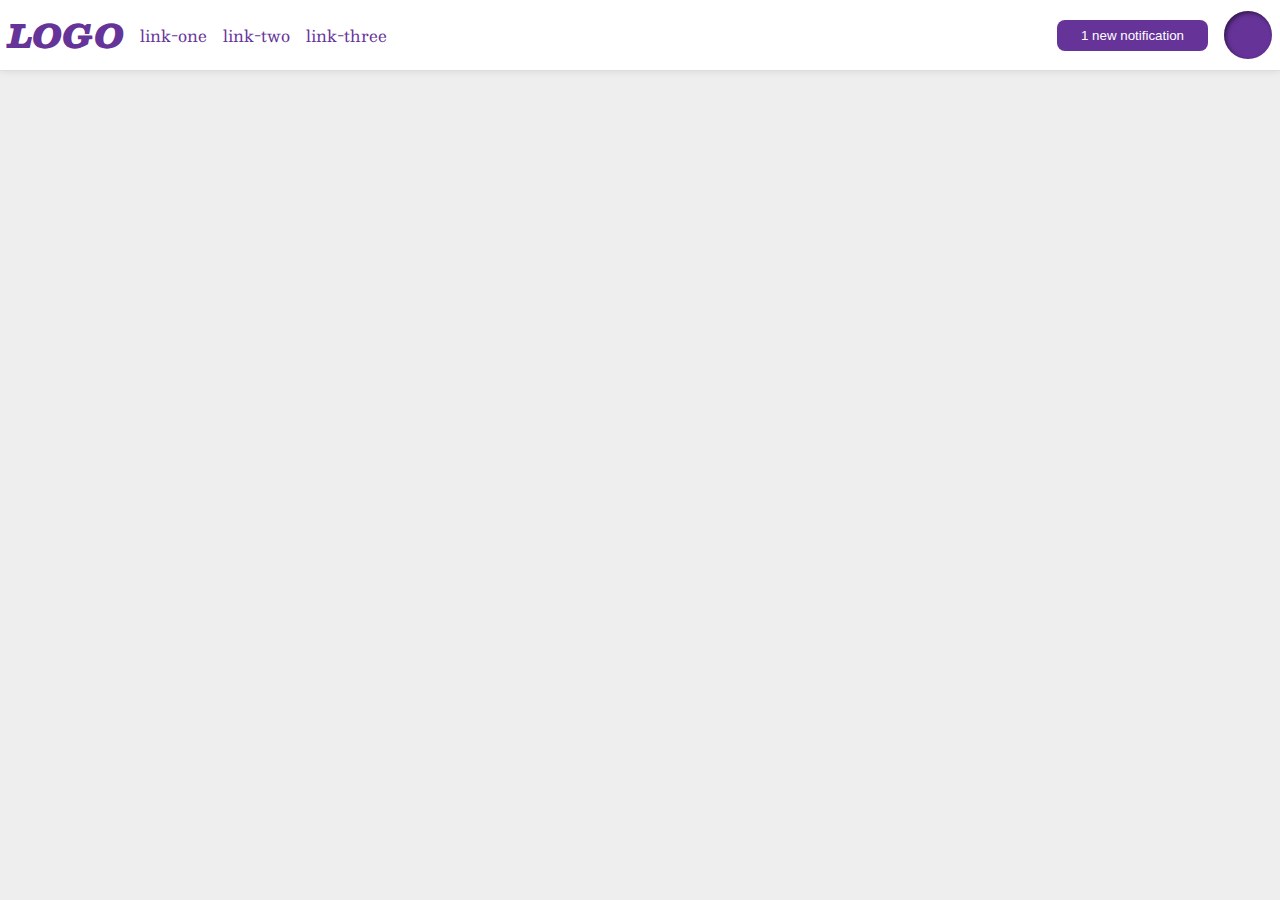
<file: flex/03-flex-header-2/index.html>
<!DOCTYPE html>
<html lang="en">
  <head>
    <meta charset="UTF-8">
    <meta http-equiv="X-UA-Compatible" content="IE=edge">
    <meta name="viewport" content="width=device-width, initial-scale=1.0">
    <title>Flex Header 2</title>
    <link rel="stylesheet" href="style.css">
  </head>
  <body>
    <div class="header">

      <div class="left">
        <div class="logo">
          LOGO
        </div>
        <ul class="links">
          <li><a href="google.com">link-one</a></li>
          <li><a href="google.com">link-two</a></li>
          <li><a href="google.com">link-three</a></li>
        </ul>
      </div>

      <div class="right">
        <button class="notifications">
          1 new notification
        </button>
        <div class="profile-image"></div>
      </div>
      
    </div>
  </body>
</html>
</file>
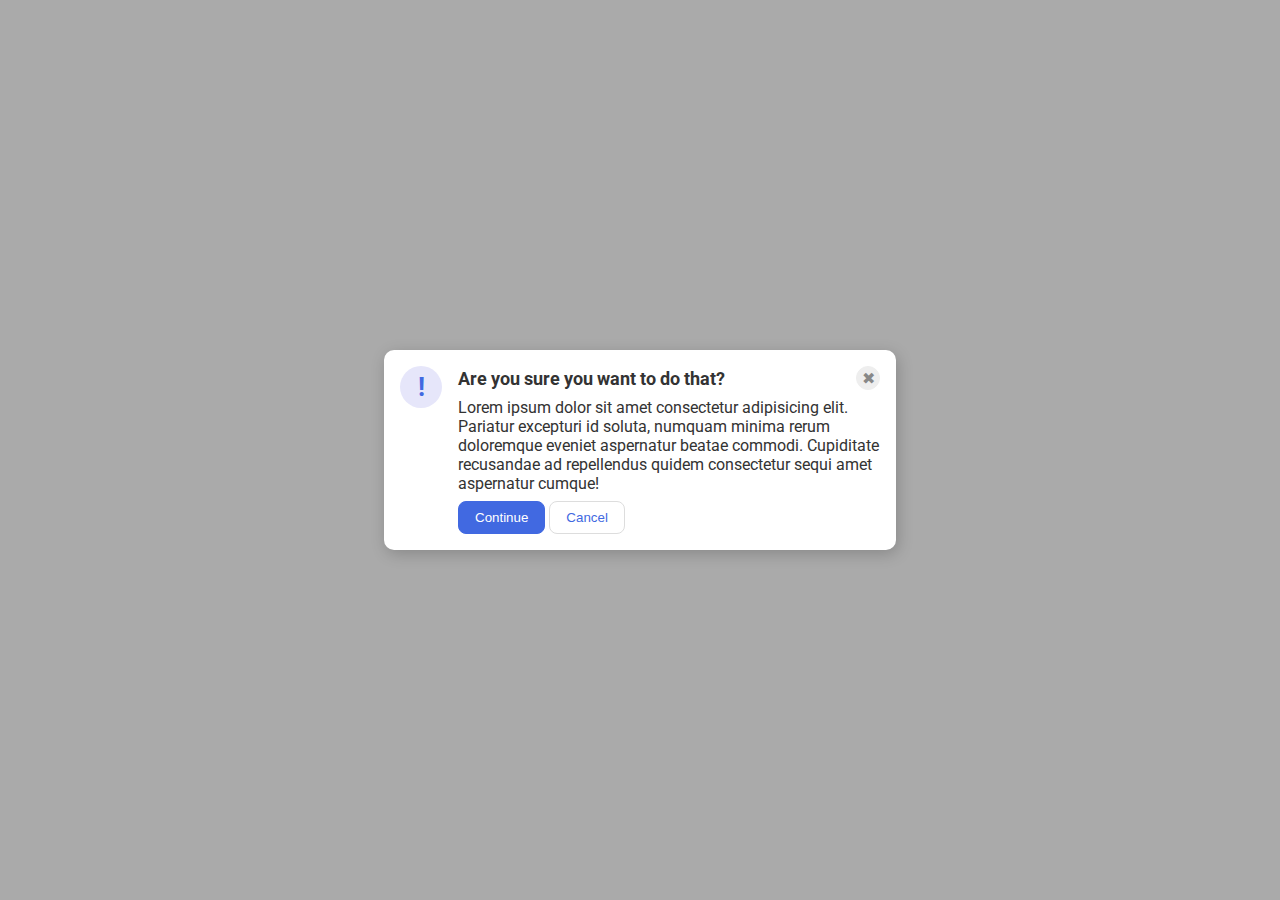
<file: flex/05-flex-modal/index.html>
<!DOCTYPE html>
<html lang="en">
  <head>
    <meta charset="UTF-8">
    <meta http-equiv="X-UA-Compatible" content="IE=edge">
    <meta name="viewport" content="width=device-width, initial-scale=1.0">
    <link rel="stylesheet" href="style.css">
    <title>Modal</title>
  </head>
  <body>
    <div class="modal">
      <div class="icon">!</div>
      <div class="container">
        <div class="header">
          Are you sure you want to do that?
        <button class="close-button">✖</button>
        </div>
        <div class="text">Lorem ipsum dolor sit amet consectetur adipisicing elit. Pariatur excepturi id soluta, numquam minima rerum doloremque eveniet aspernatur beatae commodi. Cupiditate recusandae ad repellendus quidem consectetur sequi amet aspernatur cumque!</div>
        <button class="continue">Continue</button>
        <button class="cancel">Cancel</button>
      </div>
    </div>
  </body>
</html>
</file>
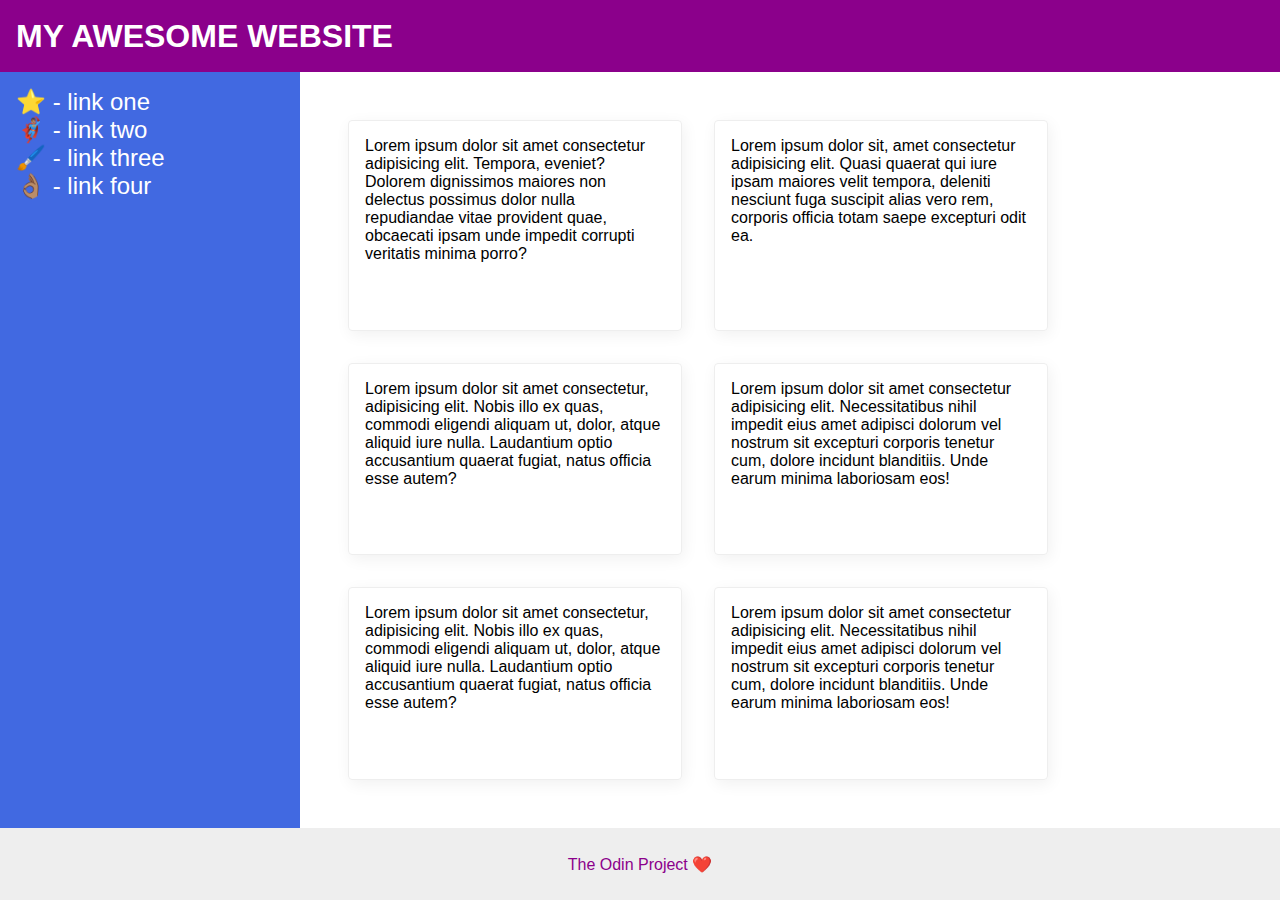
<file: flex/07-flex-layout-2/index.html>
<!DOCTYPE html>
<html lang="en">
  <head>
    <meta charset="UTF-8">
    <meta http-equiv="X-UA-Compatible" content="IE=edge">
    <meta name="viewport" content="width=device-width, initial-scale=1.0">
    <title>The Holy Grail</title>
    <link rel="stylesheet" href="style.css">
  </head>
  <body>
      <div class="header">
        MY AWESOME WEBSITE
      </div>
      <div class="content">
        <div class="sidebar">
          <ul>
            <li><a href="#">⭐ - link one</a></li>
            <li><a href="#">🦸🏽‍♂️ - link two</a></li>
            <li><a href="#">🖌️ - link three</a></li>
            <li><a href="#">👌🏽 - link four</a></li>
          </ul>
        </div>
        <div class="cards">
          <div class="card">Lorem ipsum dolor sit amet consectetur adipisicing elit. Tempora, eveniet? Dolorem dignissimos maiores non delectus possimus dolor nulla repudiandae vitae provident quae, obcaecati ipsam unde impedit corrupti veritatis minima porro?</div>
          <div class="card">Lorem ipsum dolor sit, amet consectetur adipisicing elit. Quasi quaerat qui iure ipsam maiores velit tempora, deleniti nesciunt fuga suscipit alias vero rem, corporis officia totam saepe excepturi odit ea.</div>
          <div class="card">Lorem ipsum dolor sit amet consectetur, adipisicing elit. Nobis illo ex quas, commodi eligendi aliquam ut, dolor, atque aliquid iure nulla. Laudantium optio accusantium quaerat fugiat, natus officia esse autem?</div>
          <div class="card">Lorem ipsum dolor sit amet consectetur adipisicing elit. Necessitatibus nihil impedit eius amet adipisci dolorum vel nostrum sit excepturi corporis tenetur cum, dolore incidunt blanditiis. Unde earum minima laboriosam eos!</div>
          <div class="card">Lorem ipsum dolor sit amet consectetur, adipisicing elit. Nobis illo ex quas, commodi eligendi aliquam ut, dolor, atque aliquid iure nulla. Laudantium optio accusantium quaerat fugiat, natus officia esse autem?</div>
          <div class="card">Lorem ipsum dolor sit amet consectetur adipisicing elit. Necessitatibus nihil impedit eius amet adipisci dolorum vel nostrum sit excepturi corporis tenetur cum, dolore incidunt blanditiis. Unde earum minima laboriosam eos!</div>
        </div>
      </div>
      <div class="footer">
        The Odin Project ❤️
      </div>
  </body>
</html>
</file>
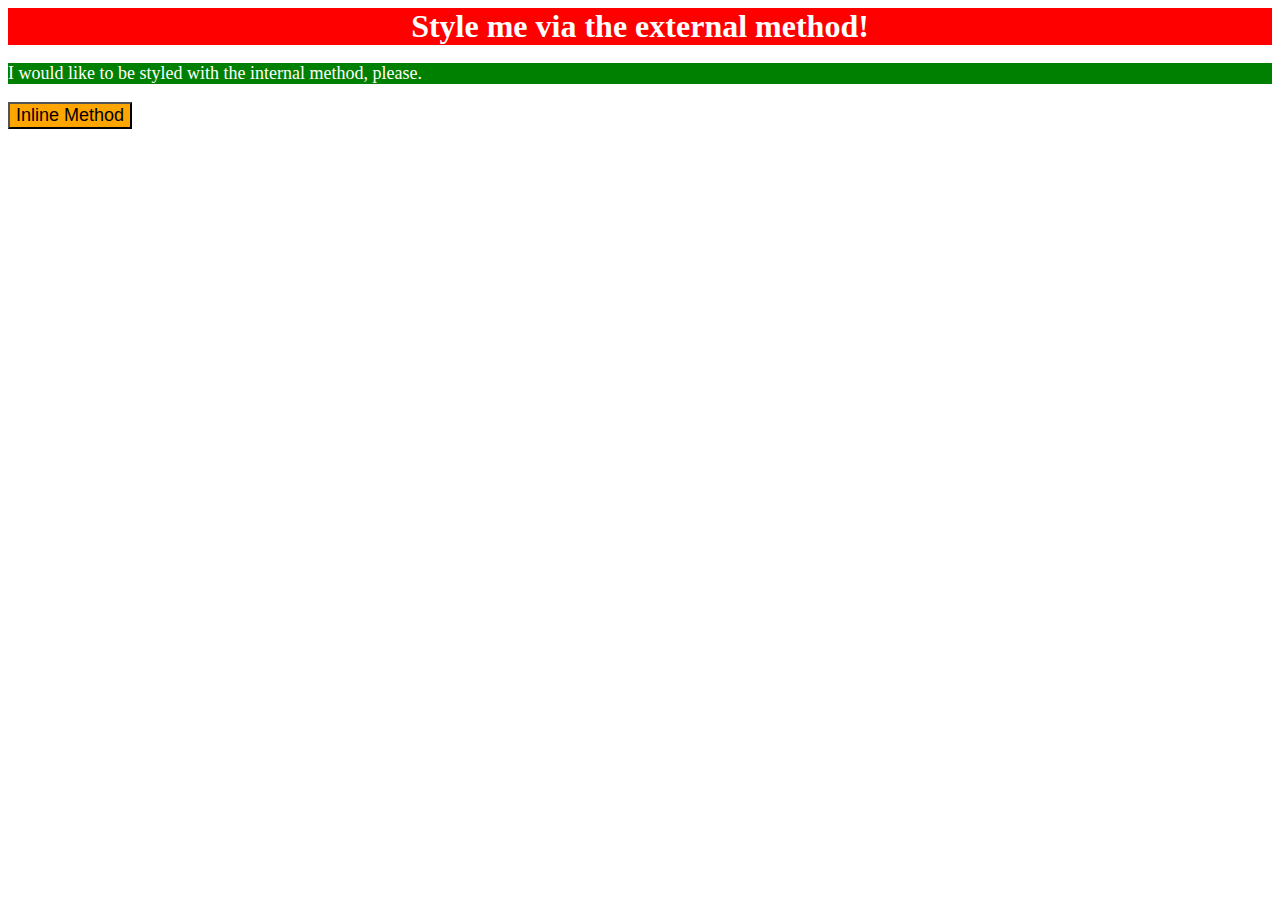
<file: foundations/01-css-methods/index.html>
<!DOCTYPE html>
<html lang="en">
  <head>
    <meta charset="UTF-8">
    <meta http-equiv="X-UA-Compatible" content="IE=edge">
    <meta name="viewport" content="width=device-width, initial-scale=1.0">
    <title>Methods for Adding CSS</title>
    <link rel="stylesheet" href="style.css">
    <style>
      p {
        background-color: green;
        color: white;
        font-size: 18px;
      }
    </style>
  </head>
  <body>
    <div>Style me via the external method!</div>
    <p>I would like to be styled with the internal method, please.</p>
    <button style="background-color: orange; font-size: 18px;">Inline Method</button>
  </body>
</html>
</file>
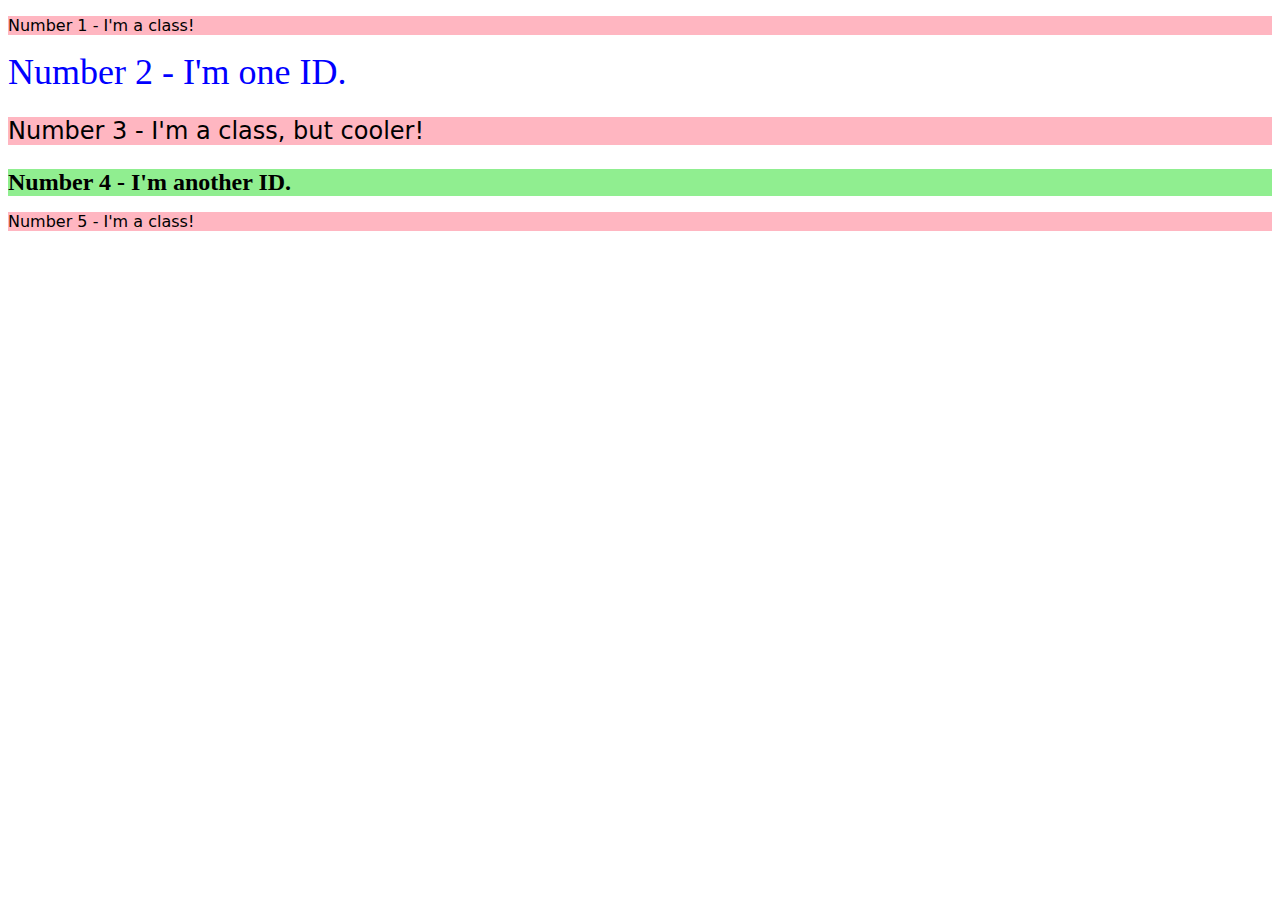
<file: foundations/02-class-id-selectors/index.html>
<!DOCTYPE html>
<html lang="en">
  <head>
    <meta charset="UTF-8">
    <meta http-equiv="X-UA-Compatible" content="IE=edge">
    <meta name="viewport" content="width=device-width, initial-scale=1.0">
    <title>Class and ID Selectors</title>
    <link rel="stylesheet" href="style.css">
  </head>
  <body>
    <p class="odd">Number 1 - I'm a class!</p>
    <div id="second">Number 2 - I'm one ID.</div>
    <p class="odd font-size">Number 3 - I'm a class, but cooler!</p>
    <div id="fourth" class="font-size">Number 4 - I'm another ID.</div>
    <p class="odd">Number 5 - I'm a class!</p>
  </body>
</html>
</file>
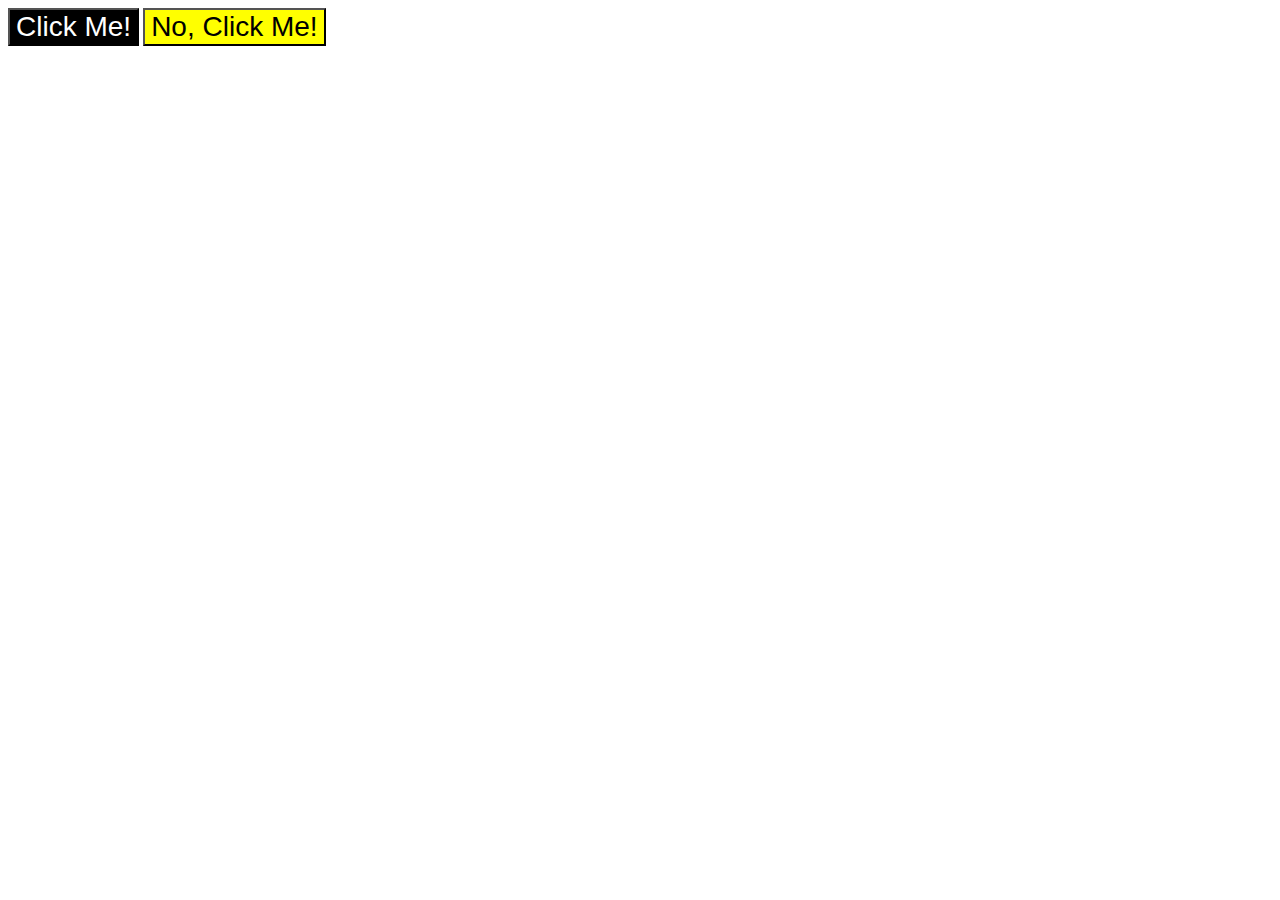
<file: foundations/03-grouping-selectors/index.html>
<!DOCTYPE html>
<html lang="en">
  <head>
    <meta charset="UTF-8">
    <meta http-equiv="X-UA-Compatible" content="IE=edge">
    <meta name="viewport" content="width=device-width, initial-scale=1.0">
    <title>Grouping Selectors</title>
    <link rel="stylesheet" href="style.css">
  </head>
  <body>
    <button class="first">Click Me!</button>
    <button class="second">No, Click Me!</button>
  </body>
</html>
</file>
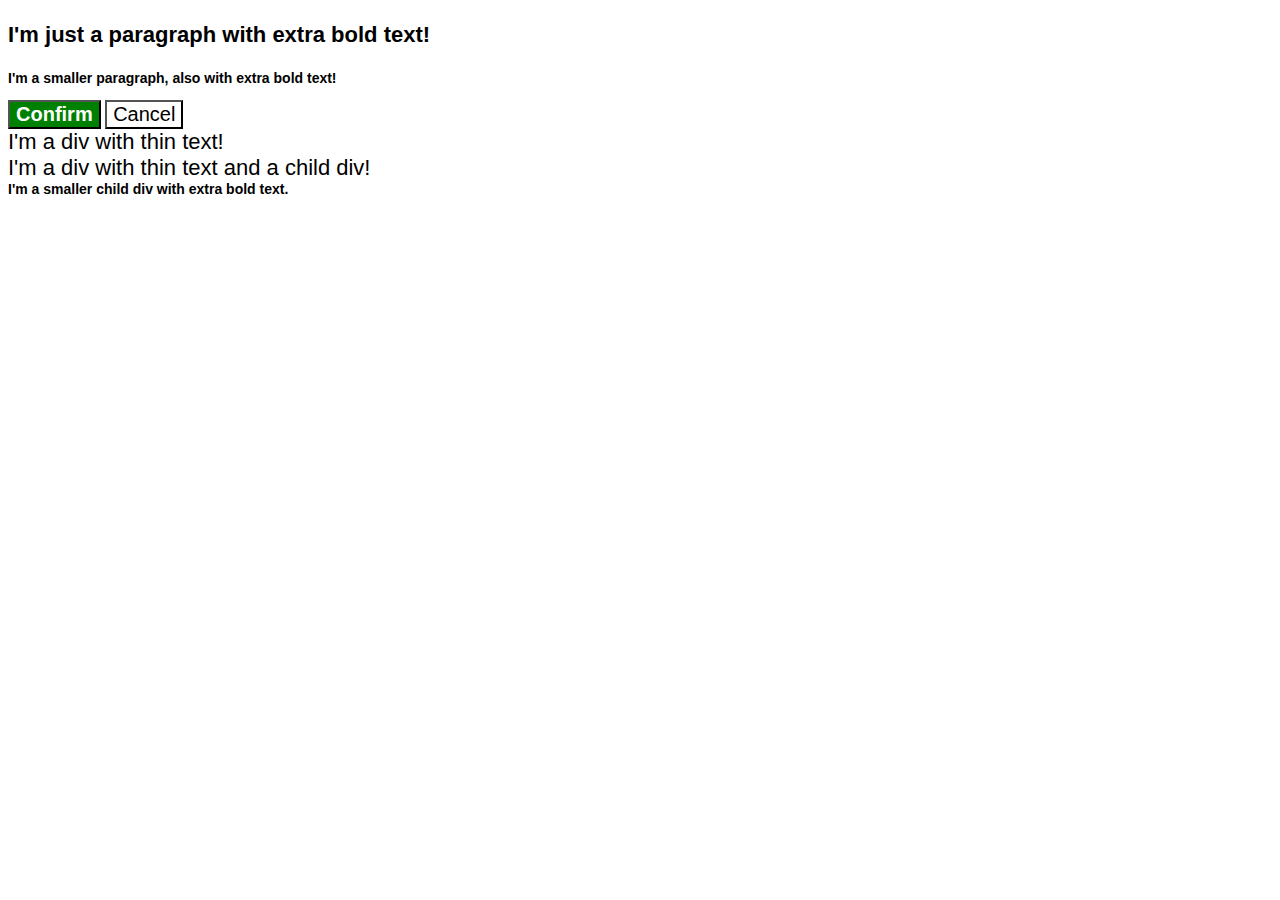
<file: foundations/06-cascade-fix/index.html>
<!DOCTYPE html>
<html lang="en">
  <head>
    <meta charset="UTF-8">
    <meta http-equiv="X-UA-Compatible" content="IE=edge">
    <meta name="viewport" content="width=device-width, initial-scale=1.0">
    <title>Fix the Cascade</title>
    <link rel="stylesheet" href="style.css">
  </head>


  <body>
    <p class="para">I'm just a paragraph with extra bold text!</p>
    <p class="para small-para">I'm a smaller paragraph, also with extra bold text!</p>

    <button id="confirm-button" class="button confirm">Confirm</button>
    <button id="cancel-button" class="button cancel">Cancel</button>

    <div class="text">I'm a div with thin text!</div>
    <div class="text">I'm a div with thin text and a child div!
      <div class="text child">I'm a smaller child div with extra bold text.</div>
    </div>


  </body>
</html>
</file>
<file: flex/03-flex-header-2/style.css>
/* this is some magical font-importing.  
you'll learn about it later. */
@import url('https://fonts.googleapis.com/css2?family=Besley:ital,wght@0,400;1,900&display=swap');

body {
  margin: 0;
  background: #eee;
  font-family: Besley, serif;
}

.header {
  background: white;
  border-bottom: 1px solid #ddd;
  box-shadow: 0 0 8px rgba(0,0,0,.1);
  display: flex;
  justify-content: space-between;
  padding: 8px;
}

.profile-image {
  background: rebeccapurple;
  box-shadow: inset 2px 2px 4px rgba(0,0,0,.5);
  border-radius: 50%;
  width: 48px;
  height: 48px;
  min-width: 48px;
}

.logo {
  color: rebeccapurple;
  font-size: 32px;
  font-weight: 900;
  font-style: italic;
}

button {
  border: none;
  border-radius: 8px;
  background: rebeccapurple;
  color: white;
  padding: 8px 24px;
  min-width: 150px;
}

a {
  /* this removes the line under our links */
  text-decoration: none;
  color: rebeccapurple;
}

ul {
  list-style-type: none;
  margin: 0;
  padding: 0;
  gap: 16px;
}

.links {
  display: flex;
  align-items: center;
  gap: 16px;
}

.right, .left {
  display: flex;
  align-items: center;
  gap: 16px;
}
</file>
<file: flex/05-flex-modal/style.css>
@import url('https://fonts.googleapis.com/css2?family=Roboto:wght@400;700&display=swap');

html, body {
  height: 100%;
}

body {
  font-family: Roboto, sans-serif;
  margin: 0;
  background: #aaa;
  color: #333;
  /* I'll give you this one for free lol */
  display: flex;
  align-items: center;
  justify-content: center;
}

.modal {
  background: white;
  width: 480px;
  border-radius: 10px;
  box-shadow: 2px 4px 16px rgba(0,0,0,.2);
  padding: 16px;
  display: flex;
  gap: 16px;
}

.icon {
  color: royalblue;
  font-size: 26px;
  font-weight: 700;
  background: lavender;
  width: 42px;
  height: 42px;
  border-radius: 50%;
  display: flex;
  align-items: center;
  justify-content: center;
  flex-shrink: 0;
}

.header {
  font-weight: bold;
  font-size: 18px;
  display: flex;
  justify-content: space-between;
  align-items: center;
  margin-bottom: 8px;
}

.close-button {
  background: #eee;
  border-radius: 50%;
  color: #888;
  font-weight: 400;
  font-size: 16px;
  height: 24px;
  width: 24px;
  display: flex;
  align-items: center;
  justify-content: center;
  border: 1px solid #eee;
  padding: 0;
}

button {
  cursor: pointer;
  padding: 8px 16px;
  border-radius: 8px;
}

button.continue {
  background: royalblue;
  border: 1px solid royalblue;
  color: white;
  margin-top: 8px;
}

button.cancel {
  background: white;
  border: 1px solid #ddd;
  color: royalblue;
}
</file>
<file: flex/07-flex-layout-2/style.css>
body {
  font-family: -apple-system, BlinkMacSystemFont, 'Segoe UI', Roboto, Oxygen, Ubuntu, Cantarell, 'Open Sans', 'Helvetica Neue', sans-serif;
  margin: 0;
  min-height: 100vh;
  display: flex;
  flex-direction: column;
}

.header {
  height: 72px;
  background: darkmagenta;
  color: white;
  font-size: 32px;
  font-weight: 900;
  display: flex;
  align-items: center;
  padding: 0 16px;
}

.footer {
  height: 72px;
  background: #eee;
  color: darkmagenta;
  display: flex;
  justify-content: center;
  align-items: center;
  margin-top: auto;
}

.content {
  display: flex;
  flex: 1;
  justify-content: space-between;
  flex-direction: row;
}

.sidebar {
  width: 300px;
  background: royalblue;
  box-sizing: border-box;
  padding: 16px;
  flex-shrink: 0;
}

ul {
  list-style-type: none;
  padding: 0;
  margin: 0;
}

a {
  text-decoration: none;
  color: white;
  font-size: 24px;
}

.cards {
  padding: 32px;
  display: flex;
  flex-flow: wrap;
}

.card {
  border: 1px solid #eee;
  box-shadow: 2px 4px 16px rgba(0,0,0,.06);
  border-radius: 4px;
  padding: 16px;
  margin: 16px;
  width: 300px;
}
</file>
<file: foundations/01-css-methods/style.css>
div {
    background-color: red;
    color: white;
    font-size: 32px;
    font-weight: 700;
    text-align: center;
}
</file>
<file: foundations/02-class-id-selectors/style.css>
.odd {
    font-family: Verdana, "DejaVu Sans", sans-serif;
    background-color: #ffb6c1
}

#second {
    color: #0000ff;
    font-size: 36px;
}

.font-size{
    font-size: 24px;
}

#fourth {
    background-color: #90ee90;
    font-weight: bold;
}
</file>
<file: foundations/03-grouping-selectors/style.css>
.first, 
.second {
    font-size: 28px;
    font-family: helvetica, "Times New Roman", sans-serif;
}

.first {
    background-color: black;
    color: white;
}

.second {
    background-color: yellow;
}
</file>
<file: foundations/06-cascade-fix/style.css>
body {
  font-family: Arial, Helvetica, sans-serif;
}

.para,
.small-para {
  color: hsl(0, 0%, 0%);
  font-weight: 800;
}

.para {
  font-size: 22px;
}

.small-para {
  font-size: 14px;
  font-weight: 800;
}

#confirm-button {
  background: green;
  color: white;
  font-weight: bold;
} 

.button {
  background-color: rgb(255, 255, 255);
  color: rgb(0, 0, 0);
  font-size: 20px;
}

div.text .child {
  color: rgb(0, 0, 0);
  font-weight: 800;
  font-size: 14px;
}

div.text {
  color: rgb(0, 0, 0);
  font-size: 22px;
  font-weight: 100;
}
</file>
